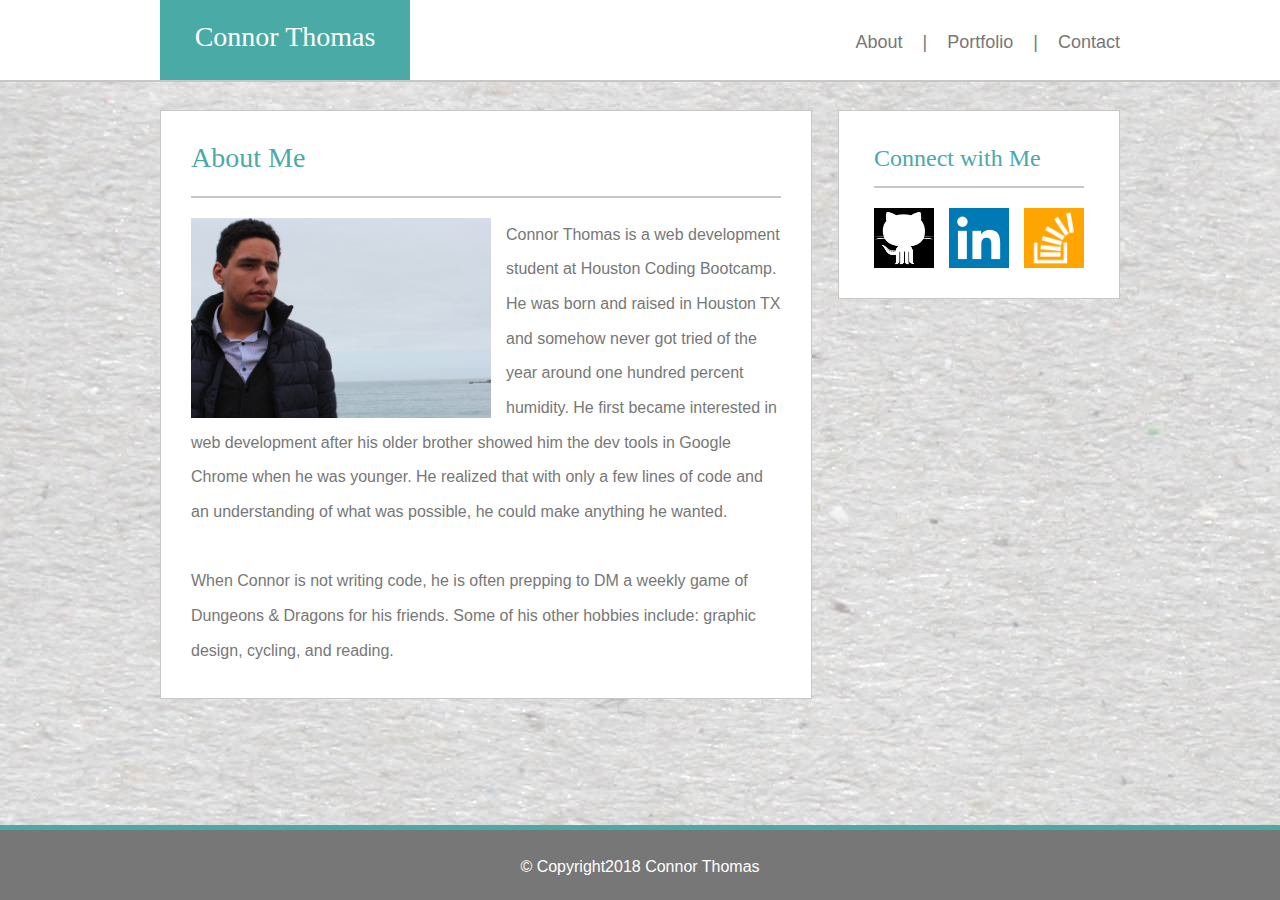
<file: index.html>
<!DOCTYPE html>

<html>

<head>
    <title>About Me | Connor Thomas</title>
    <link rel="stylesheet" href="./assets/css/reset.css">
    <link rel="stylesheet" href="./assets/css/style.css">
</head>

<body>
    <header id="header">
        <div id="content">
            <div id="myName">
                <h1>Connor Thomas</h1>
            </div>

            <ul>

                <li>
                    <a href="./contact.html">Contact</a>
                </li>

                <li>|</li>

                <li>
                    <a href="./portfolio.html">Portfolio</a>
                </li>

                <li>|</li>

                <li>
                    <a href="./index.html">About</a>
                </li>

            </ul>

        </div>

        <div id="hline1"></div>

    </header>

    <div id="container">
        <section id="mainSection">
            <h2>About Me</h2>

            <div id="hline2"></div>

            <img src="./assets/images/connor_thomas_profile_picture.jpg" id="myPic" alt="">

            <p>Connor Thomas is a web development student at Houston Coding Bootcamp. He was born and raised in Houston TX and
                somehow never got tried of the year around one hundred percent humidity. He first became interested in web
                development after his older brother showed him the dev tools in Google Chrome when he was younger. He realized
                that with only a few lines of code and an understanding of what was possible, he could make anything he wanted.
            </p>
            <br>
            <p>When Connor is not writing code, he is often prepping to DM a weekly game of Dungeons & Dragons for his friends.
                Some of his other hobbies include: graphic design, cycling, and reading. </p>

        </section>

        <aside id="contactTab">

            <h3>Connect with Me</h3>

            <div id="hline3"></div>

            <img src="./assets/images/github_icon.png" id="github" alt="">

            <img src="./assets/images/linkedin_icon.png" id="linkedin" alt="">

            <img src="./assets/images/stackoverflow_icon.png" id="stack" alt="">

        </aside>
    </div>
    </div>

    <footer>
        <p>© Copyright2018 Connor Thomas</p>
    </footer>

</body>

</html>
</file>
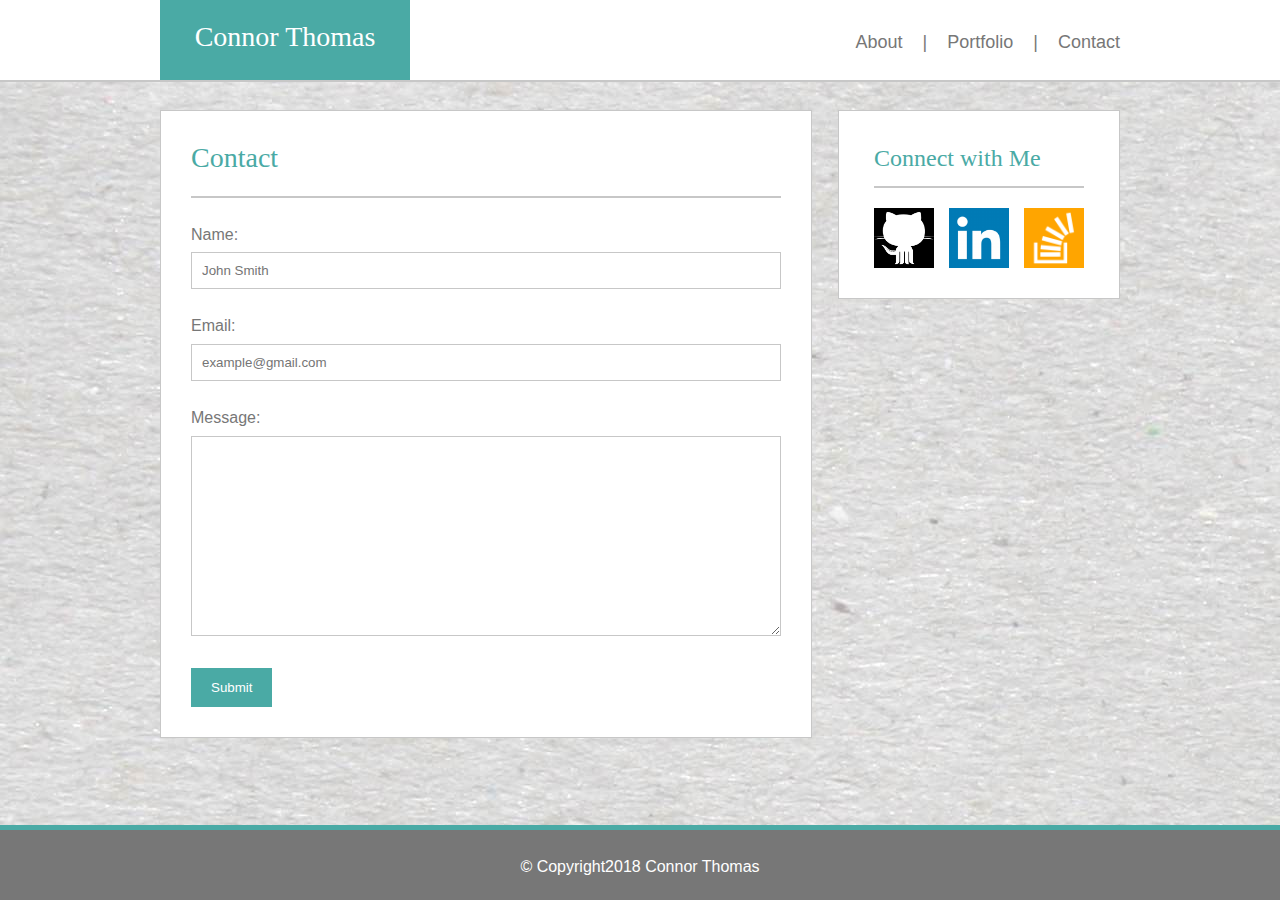
<file: contact.html>
<!DOCTYPE html>

<html>

<head>
    <title>Contact | Connor Thomas</title>
    <link rel="stylesheet" href="./assets/css/reset.css">
    <link rel="stylesheet" href="./assets/css/style.css">
</head>

<body>
    <header id="header">
        <div id="content">
            <div id="myName">
                <h1>Connor Thomas</h1>
            </div>

            <ul>

                <li>
                    <a href="./contact.html">Contact</a>
                </li>

                <li>|</li>

                <li>
                    <a href="./portfolio.html">Portfolio</a>
                </li>

                <li>|</li>

                <li>
                    <a href="./index.html">About</a>
                </li>

            </ul>


        </div>

        <div id="hline1"></div>

    </header>

    <div id="container">

        <section id="mainSection">

            <h2>Contact</h2>

            <div id="hline2"></div>

            <form id="form">

                <label for="name">Name:</label>
                <input type="text" id="name" name="name" placeholder="John Smith">

                <label for="email">Email:</label>
                <input type="text" id="email" name="email" placeholder="example@gmail.com">

                <label for="message">Message:</label>
                <textarea id="message" name="message" placeholder="" style="height:200px"></textarea>

                <input type="submit" value="Submit">

            </form>

        </section>

        <aside id="contactTab">

            <h3>Connect with Me</h3>

            <div id="hline3"></div>

            <img src="./assets/images/github_icon.png" id="github" alt="">

            <img src="./assets/images/linkedin_icon.png" id="linkedin" alt="">

            <img src="./assets/images/stackoverflow_icon.png" id="stack" alt="">

        </aside>

    </div>

    <footer>
        <p>© Copyright2018 Connor Thomas</p>
    </footer>

</body>

</html>
</file>
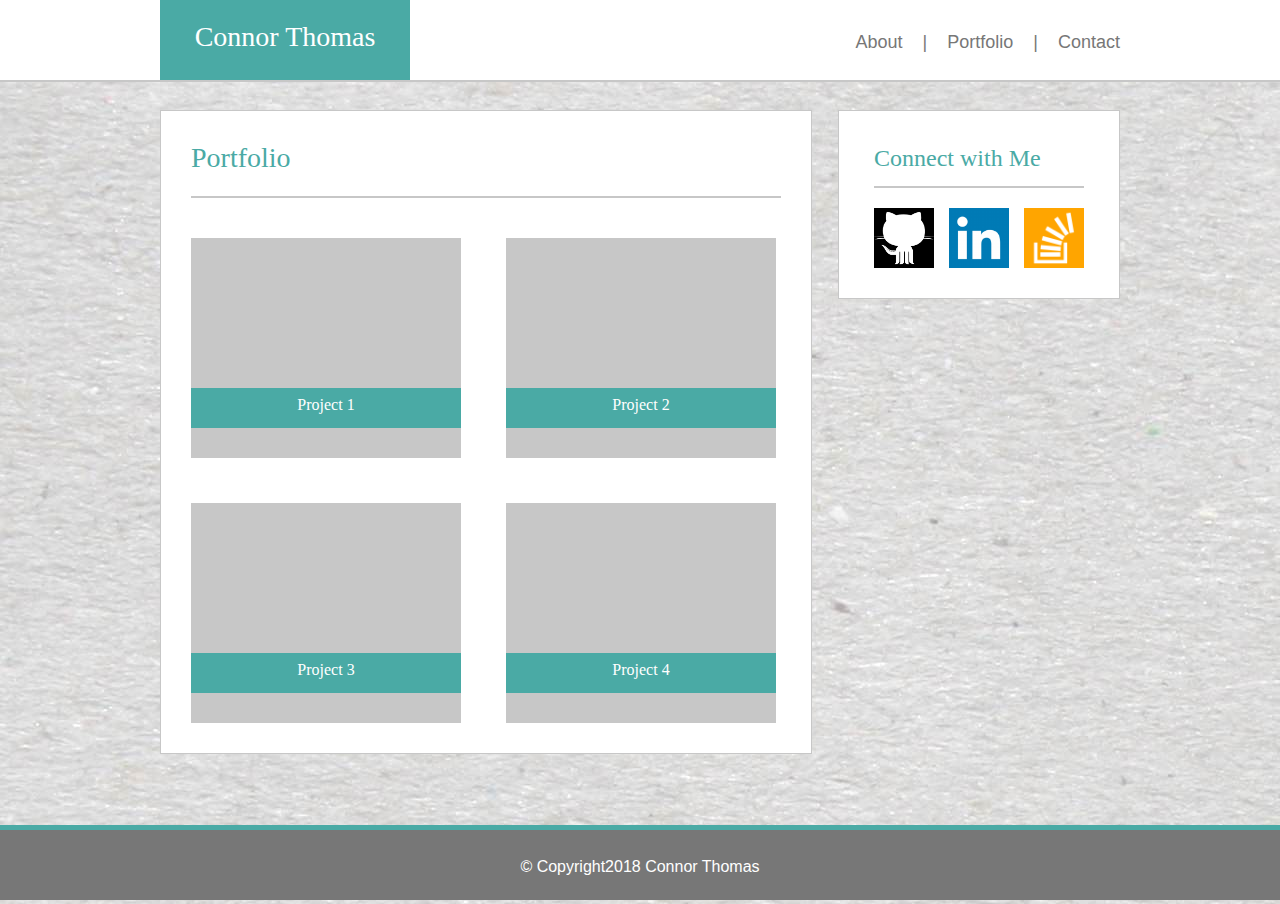
<file: portfolio.html>
<!DOCTYPE html>

<html>

<head>
    <title>Portfolio | Connor Thomas</title>
    <link rel="stylesheet" href="./assets/css/reset.css">
    <link rel="stylesheet" href="./assets/css/style.css">
</head>

<body>
    <header id="header">
        <div id="content">
            <div id="myName">
                <h1>Connor Thomas</h1>
            </div>

            <ul>

                <li>
                    <a href="./contact.html">Contact</a>
                </li>

                <li>|</li>

                <li>
                    <a href="./portfolio.html">Portfolio</a>
                </li>

                <li>|</li>

                <li>
                    <a href="./index.html">About</a>
                </li>

            </ul>

        </div>

        <div id="hline1"></div>

    </header>

    <div id="container">

        <section id="mainSection">

            <h2>Portfolio</h2>

            <div id="hline2"></div>

            <div id="boxOfPics">

                <div id="pic1">
                    <div id="picTitle1">
                        <p>Project 1</p>
                    </div>
                </div>

                <div id="pic2">
                    <div id="picTitle2">
                        <p>Project 2</p>
                    </div>
                </div>

                <div id="pic3">
                    <div id="picTitle3">
                        <p>Project 3</p>
                    </div>
                </div>

                <div id="pic4">
                    <div id="picTitle4">
                        <p>Project 4</p>
                    </div>
                </div>
            </div>

        </section>

        <aside id="contactTab">

            <h3>Connect with Me</h3>

            <div id="hline3"></div>

            <img src="./assets/images/github_icon.png" id="github" alt="">

            <img src="./assets/images/linkedin_icon.png" id="linkedin" alt="">

            <img src="./assets/images/stackoverflow_icon.png" id="stack" alt="">

        </aside>

    </div>
    <footer>
        <p>© Copyright2018 Connor Thomas</p>
    </footer>

</body>

</html>
</file>
<file: assets/css/style.css>
body {
    font-family: Arial, Helvetica, sans-serif;
    line-height: 26pt;
    color: #777777;
    background-image: url("../images/white-paper-texture-with-flecks.jpg");
}

#header {
    height: 80px;
    width: 100%;
    background-color: #ffffff;
    position: fixed;
    top: 0;
}

#content {
    width: 960px;
    margin: auto;
}

li {
    display: inline;
    margin-top: 25px;
    margin-left: 20px;
    float: right;
    color: #777777;
    font-size: 18px;
}

a {
    color: #777777;
    text-decoration: none;
}
#myName {
    background-color: #4aaaa5;
    height: 60px;
    width: 250px;
    float: left;
    text-align: center;
    font-family: Georgia, 'Times New Roman', Times, serif;
    font-size: 28px; 
    color: #ffffff;
    padding-top: 20px;
    margin-top: 0px;
}

#hline1 { 
    width:100%; 
    height:2px; 
    background: #c7c7c7; 
    margin-top: 80px;
    padding-left: 25px;
    padding-right: 20px;
}

#container {
    width: 960px;
    margin: 0 auto;
    margin-top: 110px;
}

#mainSection {
    float: left;
    padding: 30px;
    width: 590px;
    background-color: #ffffff;
    border: 1px solid #c7c7c7;
    margin-bottom: 150px;
}

h2 {
    color: #4aaaa5;
    font-family: Georgia, 'Times New Roman', Times, serif;
    font-size: 28px;
    margin-bottom: 20px;
}

#hline2 { 
    width:545px; 
    height:2px; 
    background: #c7c7c7; 
    margin-bottom: 20px;
    padding-left: 25px;
    padding-right: 20px;
}

#myPic {
    float: left;
    height: 200px;
    width: 300px;
    margin-right: 15px;
}

#boxOfPics {
    font-family: 'Times New Roman', Times, serif;
    color: #ffffff;
}
#pic1 {
    height: 220px;
    width: 270px;
    background-color: #c7c7c7; 
    float: left;
    margin-right: 45px;
    margin-top: 20px;
}

#picTitle1 {
    height: 40px;
    width: 270px;
    margin-top: 150px;
    background-color: #4aaaa5;
    text-align: center;
}

#pic2 {
    height: 220px;
    width: 270px;
    background-color: #c7c7c7; 
    float: left;
    margin-top: 20px;
}

#picTitle2 {
    height: 40px;
    width: 270px;
    margin-top: 150px;
    background-color: #4aaaa5;
    text-align: center;
}

#pic3 {
    height: 220px;
    width: 270px;
    background-color: #c7c7c7; 
    float: left;
    margin-right: 45px;
    margin-top: 45px;
}

#picTitle3 {
    height: 40px;
    width: 270px;
    margin-top: 150px;
    background-color: #4aaaa5;
    text-align: center;
}

#pic4 {
    height: 220px;
    width: 270px;
    background-color: #c7c7c7; 
    float: left;
    margin-top: 45px;
}

#picTitle4 {
    height: 40px;
    width: 270px;
    margin-top: 150px;
    background-color: #4aaaa5;
    text-align: center;
}

#contactTab {
    background-color: #ffffff;
    border: 1px solid #c7c7c7; 
    padding-top: 30px;
    padding-bottom: 15px;
    padding-left: 35px;
    width: 245px;
    float: right;
    overflow: auto;
}

h3 {
    color: #4aaaa5;
    font-family: Georgia, 'Times New Roman', Times, serif;
    font-size: 24px;
    margin-bottom: 10px;
}

#hline3 { 
    width: 210px; 
    height:2px; 
    background: #c7c7c7; 
    margin-bottom: 20px
}

#github {
    float: left;
    margin-right: 15px;
    height: 60px;
    width: 60px;
}

#linkedin {
    float: left;
    margin-right: 15px;
    height: 60px;
    width: 60px;
}

#stack {
    float: left;
    height: 60px;
    width: 60px;
    margin-bottom: 15px
}

input[type=text], select, textarea {
    width: 100%;
    padding: 10px;
    border: 1px solid #c7c7c7; 
    box-sizing: border-box;
    margin-bottom: 20px;
    resize: vertical;
}

input[type=submit] {
    background-color: #4aaaa5;
    color: white;
    padding: 12px 20px;
    border: none;
    cursor: pointer;
}

footer {
    height: 50px;
    width: 100%;
    padding-top: 20px;
    background-color: #777777;
    border-top: 5px solid #4aaaa5; 
    color: white;
    position: fixed;
    left: 0;
    bottom: 0;
    text-align: center;
}
</file>
